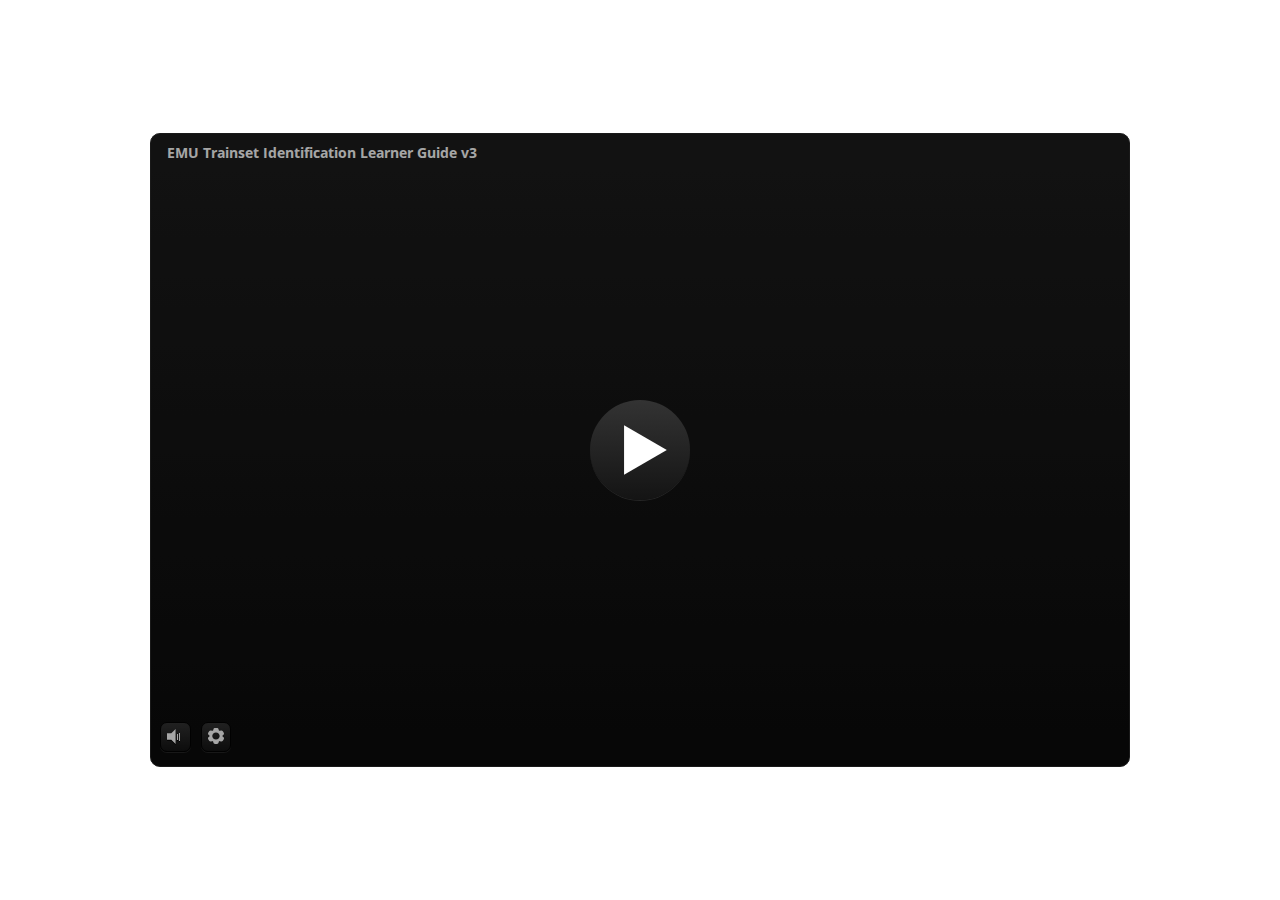
<file: index.html>
﻿<!doctype html>
<html lang="en-US">
<head>
  <meta charset="utf-8">
  <!-- Created using Storyline 3 - http://www.articulate.com  -->
  <!-- version: 3.20.30234.0 -->
  <title>EMU Trainset Identification Learner Guide v3</title>
  <meta http-equiv="x-ua-compatible" content="IE=edge"/>
  <meta name="viewport" content="width=device-width,initial-scale=1,user-scalable=no,shrink-to-fit=no,minimal-ui"/>
  <meta name="apple-mobile-web-app-capable" content="yes"/>
  <style>
    html, body { height: 100%; padding: 0; margin: 0 }
    #app { height: 100%; width: 100%; }
  </style>

  <script>
    window.DS = {};
    window.globals = {
      DATA_PATH_BASE: '',
      HAS_FRAME: true,
      HAS_SLIDE: true,

      lmsPresent: false,
      tinCanPresent: false,
      cmi5Present: false,
      aoSupport: false,
      scale: 'noscale',
      captureRc: false,
      browserSize: 'optimal',
      bgColor: '#FFFFFF',
      features: '',
      themeName: 'classic',
      preloaderColor: '#FFFFFF',
      suppressAnalytics: false,
      productChannel: 'perpetual',
      publishSource: 'storyline',
      aid: '',
      cid: '535375dd-5337-4306-b9a4-77fe873d2278',
      playerVersion: '3.20.30234.0',
      publishTimestamp: '2023-11-30T14:47:47.4319458Z',
      maxIosVideoElements: 10,
      connectionSettings: { },

      
      parseParams: function(qs) {
        if (window.globals.parsedParams != null) {
          return window.globals.parsedParams;
        }
        qs = (qs || window.location.search.substr(1)).split('+').join(' ');
        var params = {},
            tokens,
            re = /[?&]?([^=]+)=([^&]*)/g;

        while (tokens = re.exec(qs)) {
          params[decodeURIComponent(tokens[1]).trim()] =
            decodeURIComponent(tokens[2]).trim();
        }
        window.globals.parsedParams = params;
        return params;
      }

    };
  </script>
  <script>
    var isIe11 = ('ActiveXObject' in window || window.MSBlobBuilder != null)
      && window.msCrypto != null && !window.ActiveXObject;
    if (isIe11) {
      window.globals.unsupportedBrowser = true;
      document.write(atob('[base64]'));
    }
  </script>
  
  <script>window.THREE = { };</script>
  
</head>
<body style="background: #FFFFFF" class="cs-HTML theme-classic">
  <!-- 360 -->
  <script>!function(){var e,i=/iPhone/i,o=/iPod/i,n=/iPad/i,t=/\biOS-universal(?:.+)Mac\b/i,r=/\bAndroid(?:.+)Mobile\b/i,a=/Android/i,d=/(?:SD4930UR|\bSilk(?:.+)Mobile\b)/i,p=/Silk/i,l=/Windows Phone/i,u=/\bWindows(?:.+)ARM\b/i,b=/BlackBerry/i,s=/BB10/i,c=/Opera Mini/i,f=/\b(CriOS|Chrome)(?:.+)Mobile/i,h=/Mobile(?:.+)Firefox\b/i,v=function(e){return void 0!==e&&"MacIntel"===e.platform&&"number"==typeof e.maxTouchPoints&&e.maxTouchPoints>1&&"undefined"==typeof MSStream};e=function(e){var m={userAgent:"",platform:"",maxTouchPoints:0};e||"undefined"==typeof navigator?"string"==typeof e?m.userAgent=e:e&&e.userAgent&&(m={userAgent:e.userAgent,platform:e.platform,maxTouchPoints:e.maxTouchPoints||0}):m={userAgent:navigator.userAgent,platform:navigator.platform,maxTouchPoints:navigator.maxTouchPoints||0};var g=m.userAgent,y=g.split("[FBAN");void 0!==y[1]&&(g=y[0]),void 0!==(y=g.split("Twitter"))[1]&&(g=y[0]);var A=function(e){return function(i){return i.test(e)}}(g),w={apple:{phone:A(i)&&!A(l),ipod:A(o),tablet:!A(i)&&(A(n)||v(m))&&!A(l),universal:A(t),device:(A(i)||A(o)||A(n)||A(t)||v(m))&&!A(l)},amazon:{phone:A(d),tablet:!A(d)&&A(p),device:A(d)||A(p)},android:{phone:!A(l)&&A(d)||!A(l)&&A(r),tablet:!A(l)&&!A(d)&&!A(r)&&(A(p)||A(a)),device:!A(l)&&(A(d)||A(p)||A(r)||A(a))||A(/\bokhttp\b/i)},windows:{phone:A(l),tablet:A(u),device:A(l)||A(u)},other:{blackberry:A(b),blackberry10:A(s),opera:A(c),firefox:A(h),chrome:A(f),device:A(b)||A(s)||A(c)||A(h)||A(f)},any:!1,phone:!1,tablet:!1};return w.any=w.apple.device||w.android.device||w.windows.device||w.other.device,w.phone=w.apple.phone||w.android.phone||w.windows.phone,w.tablet=w.apple.tablet||w.android.tablet||w.windows.tablet,w}(),"object"==typeof exports&&"undefined"!=typeof module?module.exports=e:"function"==typeof define&&define.amd?define((function(){return e})):this.isMobile=e}();
    window.isMobile.apple.tablet = window.isMobile.apple.tablet ||
      (navigator.platform === 'MacIntel' && navigator.maxTouchPoints > 1);
    window.isMobile.apple.device = window.isMobile.apple.device || window.isMobile.apple.tablet;
    window.isMobile.tablet = window.isMobile.tablet || window.isMobile.apple.tablet;
    window.isMobile.any = window.isMobile.any || window.isMobile.apple.tablet;
  </script>

  <div id="focus-sink" tabindex="-1"></div>

  <div id="preso"></div>
  <script>
    (function() {

      var classTypes = [ 'desktop', 'mobile', 'phone', 'tablet' ];

      var addDeviceClasses = function(prefix, testObj) {
        var curr, i;
        for (i = 0; i < classTypes.length; i++) {
          curr = classTypes[i];
          if (testObj[curr]) {
            document.body.classList.add(prefix + curr);
          }
        }
      };

      var params = window.globals.parseParams(),
          isDevicePreview = params.devicepreview === '1',
          isPhoneOverride = params.deviceType === 'phone' || (isDevicePreview && params.phone == '1'),
          isTabletOverride = (params.deviceType === 'tablet' || isDevicePreview) && !isPhoneOverride,
          isMobileOverride = isPhoneOverride || isTabletOverride;

      var deviceView = {
        desktop: !window.isMobile.any && !isMobileOverride,
        mobile: window.isMobile.any || isMobileOverride,
        phone: isPhoneOverride || (window.isMobile.phone && !isTabletOverride),
        tablet: isTabletOverride || window.isMobile.tablet
      };

      window.globals.deviceView = deviceView;
      window.isMobile.desktop = !window.isMobile.any;
      window.isMobile.mobile = window.isMobile.any;

      addDeviceClasses('view-', deviceView);

    })();
  </script>
  
  <script src='story_content/user.js' type=text/javascript></script>
  <div class="slide-loader"></div>

  <script>
    if (window.globals.deviceView.isMobile) { var doc = document, loader = doc.body.querySelector('.slide-loader'); [ 1, 2, 3 ].forEach(function(n) { var d = doc.createElement('div'); d.style.backgroundColor = window.globals.preloaderColor; d.classList.add('mobile-loader-dot'); d.classList.add('dot' + n); loader.appendChild(d); }); }
  </script>

  <div class="mobile-load-title-overlay" style="display: none">
    <div class="mobile-load-title">EMU Trainset Identification Learner Guide v3</div>
  </div>

  <div class="mobile-chrome-warning"></div>

  
<style>
  .warn-connection-dialog {
    display: none;
    background: transparent;
    pointer-events: none;
    position: fixed;
    left: 0;
    top: 0;
    width: 100%;
    height: 100%;
    z-index: 999;
  }

  .warn-connection-content {
    border-radius: 4px;
    background: white;
    border: 1px solid #E7E7E7;
    color: #333333;
    box-shadow: 0 2px 4px rgba(0, 0, 0, 0.25);
    transition: all 150ms ease-out;
    position: absolute;
    white-space: nowrap;
  }

  .view-phone.is-landscape .warn-connection-content {
    left: 23px;
    bottom: 23px;
  }

  .view-tablet.is-landscape .warn-connection-content {
    left: 50%;
    top: 20px;
    transform: translateX(-50%);
  }

  .is-portrait .warn-connection-content {
    transform: translate(-50%, calc(-100% - 15px));
  }

  .warn-connection-content p {
    display: inline-block;
    margin: 0 8px 0 0;
    line-height: 33px;
    font-size: 11px;
  }

  .warn-connection-content svg {
    position: relative;
    vertical-align: middle;
    margin: 0 2px 2px 8px;
  }

  .view-desktop .warn-connection-content {
    left: 1.5em;
    bottom: 1.5em;
  }

  .view-desktop .warn-connection-content p {
    font-size: 1.1em;
  }

  .is-offline .warn-connection-dialog {
    display: block;
  }

  .is-offline .cs-panel * {
    pointer-events: none !important;
  }

  .is-offline .cs-panel {
    pointer-events: all !important;
  }

  .is-offline #nav-controls * {
    pointer-events: none !important;
  }

  .is-offline #nav-controls {
    pointer-events: all !important;
  }
</style>

<div class="warn-connection-dialog">
  <div class="warn-connection-content">
    <svg width="17" height="15" viewBox="0 0 17 15" xmlns="http://www.w3.org/2000/svg">
      <path fill="#8F0000" stroke="white" d="M16.07,12.98 L15.88,12.23 L9.51,1.21 C8.97,0.26,7.6,0.26,7.06,1.21 L0.69,12.23 C0.15,13.16,0.81,14.36,1.91,14.36 H14.65 C15.47,14.36,16.05,13.7,16.07,12.98 Z"/>
      <path fill="white" stroke="white" d="M8.58,5.5 C8.35,5.28,8.5,5.35,8.21,5.32 C8.09,5.35,7.97,5.49,7.96,5.67 C7.97,5.79,7.98,5.92,7.98,6.04 L7.98,6.04 C7.99,6.17,8,6.31,8.01,6.43 L8.01,6.44 C8.03,6.92,8.06,7.41,8.09,7.9 L8.09,7.9 C8.12,8.39,8.14,8.88,8.17,9.37 C8.17,9.39,8.18,9.42,8.2,9.44 C8.23,9.46,8.25,9.47,8.28,9.47 C8.31,9.47,8.34,9.46,8.35,9.44 C8.37,9.43,8.38,9.4,8.39,9.35 L8.39,9.34 C8.39,9.24,8.4,9.15,8.4,9.05 L8.4,9.05 C8.41,8.96,8.41,8.86,8.42,8.75 C8.43,8.44,8.45,8.12,8.47,7.81 L8.47,7.81 C8.49,7.49,8.51,7.18,8.53,6.87 C8.55,6.46,8.56,6.05,8.59,5.64 L8.6,5.62 C8.6,5.57,8.59,5.53,8.58,5.5 L8.21,5.32 Z"/>
      <circle fill="white" stroke="white" cx="8.3" cy="11.35" r="0.3"/>
    </svg>
    <p>You are offline. Trying to reconnect...</p>
  </div>
</div>

<script>
  (function() {
    window.DS.connection = {
      warningShown: false,
      assets: {},
      loadingAssetGroup: false,
      retryDelay: 500
    };

    // @TODO this is POC code and can be cleaned up a bit more if we move forward
    // with the feature



    // The `window.globals.features` variable must be set in `webpack.dev.config` when testing locally - it is not enough
    // to have it in the data - but it must be set there as well.
    var useConnectionMessages = window.AbortController != null &&
      window.location.protocol != 'file:' &&
      window.globals.features.indexOf('ConnectionMessages') != -1;

    window.DS.connection.useConnectionMessages = useConnectionMessages

    var assetCount = 0;
    var checkLoadedId;
    var connectionSettings = window.globals.connectionSettings;

    if (useConnectionMessages && connectionSettings != null) {
      var contentEl = document.querySelector('.warn-connection-content');
      var messageEl = contentEl.querySelector('p')

      if (connectionSettings.useDarkTheme) {
        contentEl.style.borderColor = '#BABBBA';
        contentEl.style.backgroundColor = '#282828';
        contentEl.style.color = '#FFFFFF';
      }

      if (connectionSettings.message != null) {
        messageEl.textContent = window.decodeURIComponent(connectionSettings.message);
      }
    }

    function checkAssetsReady() {
      for (var i in DS.connection.assets) {
        if (!DS.connection.assets[i].success) {
          return false;
        }
      }
      return true;
    }

    function stopAssetGroup() {
      if (!useConnectionMessages) { return; }

      assetCount = 0;

      DS.connection.oldAssetGroup = DS.connection.assets;
      DS.connection.assets = {};
      DS.connection.loadingAssetGroup = false;
      clearInterval(checkLoadedId);
    }

    function startAssetGroup() {
      if (!useConnectionMessages) { return; }
      var ticks = 0;
      clearInterval(checkLoadedId);
      checkLoadedId = setInterval(function() {
        var loaded = 0;
        if (assetCount === 0 && loaded === 0) {
          clearInterval(checkLoadedId);
          return;
        }

        for (var i in DS.connection.assets) {
          if (DS.connection.assets[i].success) {
            loaded++;
          }
        }

        if (assetCount === loaded && checkAssetsReady()) {
          for (var i in DS.connection.assets) {
            if (DS.connection.assets[i].action) {
              DS.connection.assets[i].action();
            }
          }
          hideWarning();
          stopAssetGroup();
        }
      }, 100)
    }

    function requiredAsset(url, action, retry, type) {
      if (!useConnectionMessages) { return; }
      if (DS.connection.assets[url]) { return; }

      DS.connection.assets[url] = {
        success: false, action: action, retry: retry, type: type
      };
      assetCount = Object.keys(DS.connection.assets).length;
      if (!DS.connection.loadingAssetGroup) {
        startAssetGroup();
      }
      DS.connection.loadingAssetGroup = true;
    }

    function assetLoaded(url) {
      if (!useConnectionMessages) { return; }
      if (DS.connection.assets[url]) {
        DS.connection.assets[url].success = true;
      }
    }

    function assetFailed(url) {
      if (!useConnectionMessages) { return; }
      if (!DS.connection.assets[url]) {
        if (/\.js$/.test(url)) {
          setTimeout(function() {
            if (DS.connection.lastSlideLoaded != null) {
              DS.connection.lastSlideLoaded();
            }
          }, DS.connection.retryDelay);
        }
        return;
      }
      if (!DS.connection.warningShown) { showWarning(); }
      if (DS.connection.assets[url].retry) {
        setTimeout(function() {
          if (!DS.connection.assets[url].success) {
            DS.connection.assets[url].retry()
          }
        }, DS.connection.retryDelay);
      }
    }

    function hideWarning() {
      document.body.classList.remove('is-offline');
      DS.connection.warningShown = false;
    }
    DS.connection.hideWarning = hideWarning

    function showWarning(btn) {
      document.body.classList.add('is-offline')
      DS.connection.warningShown = true;
      updateWarningPosition();
    }

    function updateWarningPosition() {
      if (!DS.connection.warningShown) {
        return;
      }

      var isPortrait = document.body.classList.contains('is-portrait');
      var warningEl = document.querySelector('.warn-connection-content');

      if (isPortrait) {
        var slide = document.querySelector('.primary-slide');
        var slideRect = slide.getBoundingClientRect();

        warningEl.style.top = `${slideRect.top}px`
        warningEl.style.left = `${slideRect.left + slideRect.width / 2}px`
      } else {
        warningEl.style.top = null;
        warningEl.style.left = null;
      }

      window.requestAnimationFrame(updateWarningPosition);
    }

    // these will all be noops if the feature flag isn't set in
    // the data and `window.globals.features`
    DS.connection.requiredAsset = requiredAsset;
    DS.connection.assetLoaded = assetLoaded;
    DS.connection.assetFailed = assetFailed;
    DS.connection.stopAssetGroup = stopAssetGroup;
    DS.connection.startAssetGroup = startAssetGroup;
  })();
</script>


  <script>
    
    if (window.autoSpider && window.vInterfaceObject) {
      document.querySelector('.mobile-load-title-overlay').style.display = 'none';
    }
  </script>

  

  <link rel="stylesheet" href="html5/data/css/output.min.css" data-noprefix/>
</body>
<script src="html5/lib/scripts/bootstrapper.min.js"></script>
</html>
</file>
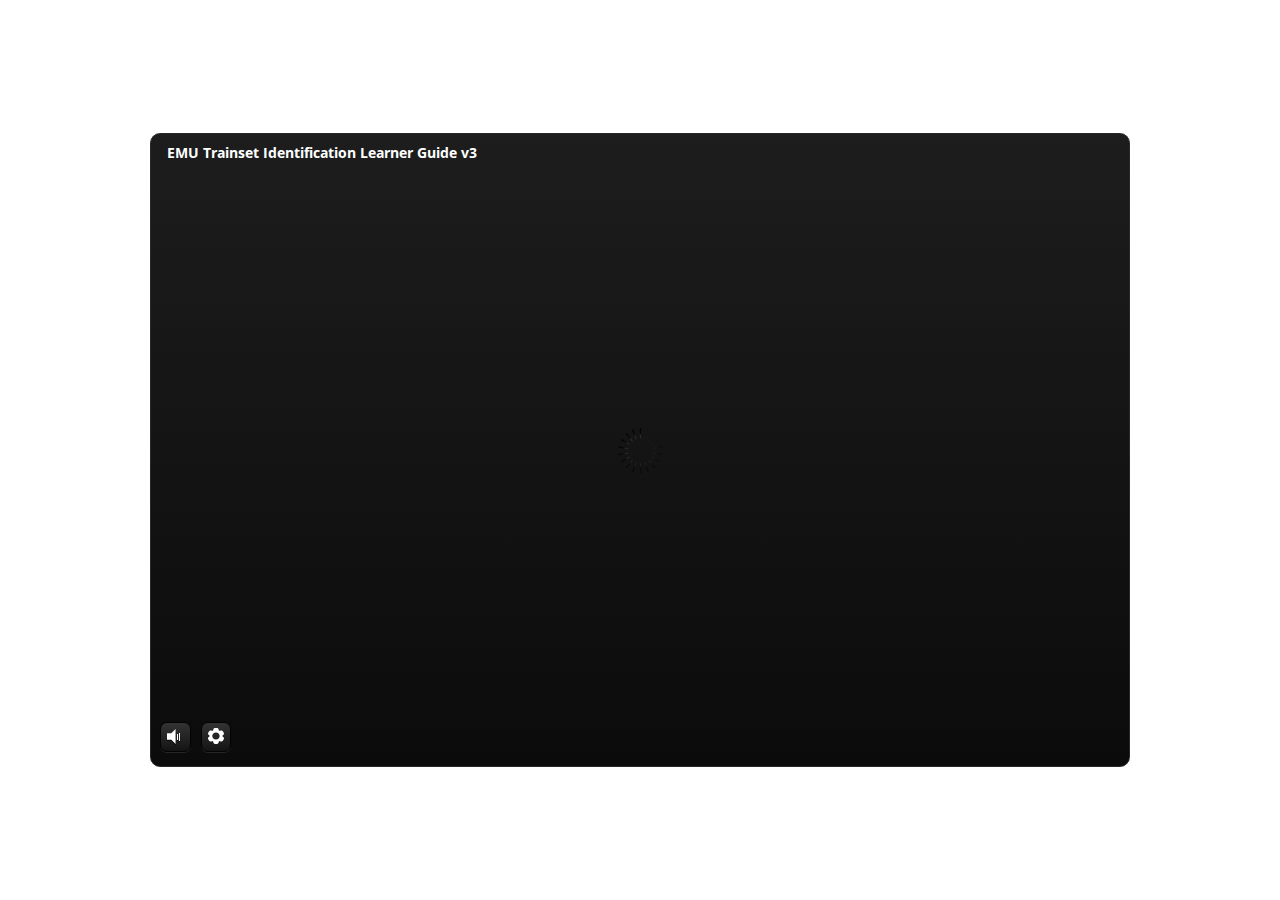
<file: index_lms.html>
<!doctype html>
<html lang="en-US">
<head>
  <meta charset="utf-8">
  <!-- Created using Storyline 3 - http://www.articulate.com  -->
  <!-- version: 3.20.30234.0 -->
  <title>EMU Trainset Identification Learner Guide v3</title>
  <meta http-equiv="x-ua-compatible" content="IE=edge"/>
  <meta name="viewport" content="width=device-width,initial-scale=1,user-scalable=no,shrink-to-fit=no,minimal-ui"/>
  <meta name="apple-mobile-web-app-capable" content="yes"/>
  <style>
    html, body { height: 100%; padding: 0; margin: 0 }
    #app { height: 100%; width: 100%; }
  </style>

  <script>
    window.DS = {};
    window.globals = {
      DATA_PATH_BASE: '',
      HAS_FRAME: true,
      HAS_SLIDE: true,

      lmsPresent: true,
      tinCanPresent: false,
      cmi5Present: false,
      aoSupport: false,
      scale: 'noscale',
      captureRc: false,
      browserSize: 'optimal',
      bgColor: '#FFFFFF',
      features: '',
      themeName: 'classic',
      preloaderColor: '#FFFFFF',
      suppressAnalytics: false,
      productChannel: 'perpetual',
      publishSource: 'storyline',
      aid: '',
      cid: '535375dd-5337-4306-b9a4-77fe873d2278',
      playerVersion: '3.20.30234.0',
      publishTimestamp: '2023-11-30T14:47:47.5418476Z',
      maxIosVideoElements: 10,
      connectionSettings: { },

      
      parseParams: function(qs) {
        if (window.globals.parsedParams != null) {
          return window.globals.parsedParams;
        }
        qs = (qs || window.location.search.substr(1)).split('+').join(' ');
        var params = {},
            tokens,
            re = /[?&]?([^=]+)=([^&]*)/g;

        while (tokens = re.exec(qs)) {
          params[decodeURIComponent(tokens[1]).trim()] =
            decodeURIComponent(tokens[2]).trim();
        }
        window.globals.parsedParams = params;
        return params;
      }

    };
  </script>
  <script>
    var isIe11 = ('ActiveXObject' in window || window.MSBlobBuilder != null)
      && window.msCrypto != null && !window.ActiveXObject;
    if (isIe11) {
      window.globals.unsupportedBrowser = true;
      document.write(atob('[base64]'));
    }
  </script>
  <script src="lms/scormdriver.js" charset="utf-8"></script>
  <script>window.THREE = { };</script>
  
</head>
<body style="background: #FFFFFF" class="cs-HTML theme-classic">
  <!-- 360 -->
  <script>!function(){var e,i=/iPhone/i,o=/iPod/i,n=/iPad/i,t=/\biOS-universal(?:.+)Mac\b/i,r=/\bAndroid(?:.+)Mobile\b/i,a=/Android/i,d=/(?:SD4930UR|\bSilk(?:.+)Mobile\b)/i,p=/Silk/i,l=/Windows Phone/i,u=/\bWindows(?:.+)ARM\b/i,b=/BlackBerry/i,s=/BB10/i,c=/Opera Mini/i,f=/\b(CriOS|Chrome)(?:.+)Mobile/i,h=/Mobile(?:.+)Firefox\b/i,v=function(e){return void 0!==e&&"MacIntel"===e.platform&&"number"==typeof e.maxTouchPoints&&e.maxTouchPoints>1&&"undefined"==typeof MSStream};e=function(e){var m={userAgent:"",platform:"",maxTouchPoints:0};e||"undefined"==typeof navigator?"string"==typeof e?m.userAgent=e:e&&e.userAgent&&(m={userAgent:e.userAgent,platform:e.platform,maxTouchPoints:e.maxTouchPoints||0}):m={userAgent:navigator.userAgent,platform:navigator.platform,maxTouchPoints:navigator.maxTouchPoints||0};var g=m.userAgent,y=g.split("[FBAN");void 0!==y[1]&&(g=y[0]),void 0!==(y=g.split("Twitter"))[1]&&(g=y[0]);var A=function(e){return function(i){return i.test(e)}}(g),w={apple:{phone:A(i)&&!A(l),ipod:A(o),tablet:!A(i)&&(A(n)||v(m))&&!A(l),universal:A(t),device:(A(i)||A(o)||A(n)||A(t)||v(m))&&!A(l)},amazon:{phone:A(d),tablet:!A(d)&&A(p),device:A(d)||A(p)},android:{phone:!A(l)&&A(d)||!A(l)&&A(r),tablet:!A(l)&&!A(d)&&!A(r)&&(A(p)||A(a)),device:!A(l)&&(A(d)||A(p)||A(r)||A(a))||A(/\bokhttp\b/i)},windows:{phone:A(l),tablet:A(u),device:A(l)||A(u)},other:{blackberry:A(b),blackberry10:A(s),opera:A(c),firefox:A(h),chrome:A(f),device:A(b)||A(s)||A(c)||A(h)||A(f)},any:!1,phone:!1,tablet:!1};return w.any=w.apple.device||w.android.device||w.windows.device||w.other.device,w.phone=w.apple.phone||w.android.phone||w.windows.phone,w.tablet=w.apple.tablet||w.android.tablet||w.windows.tablet,w}(),"object"==typeof exports&&"undefined"!=typeof module?module.exports=e:"function"==typeof define&&define.amd?define((function(){return e})):this.isMobile=e}();
    window.isMobile.apple.tablet = window.isMobile.apple.tablet ||
      (navigator.platform === 'MacIntel' && navigator.maxTouchPoints > 1);
    window.isMobile.apple.device = window.isMobile.apple.device || window.isMobile.apple.tablet;
    window.isMobile.tablet = window.isMobile.tablet || window.isMobile.apple.tablet;
    window.isMobile.any = window.isMobile.any || window.isMobile.apple.tablet;
  </script>

  <div id="focus-sink" tabindex="-1"></div>

  <div id="preso"></div>
  <script>
    (function() {

      var classTypes = [ 'desktop', 'mobile', 'phone', 'tablet' ];

      var addDeviceClasses = function(prefix, testObj) {
        var curr, i;
        for (i = 0; i < classTypes.length; i++) {
          curr = classTypes[i];
          if (testObj[curr]) {
            document.body.classList.add(prefix + curr);
          }
        }
      };

      var params = window.globals.parseParams(),
          isDevicePreview = params.devicepreview === '1',
          isPhoneOverride = params.deviceType === 'phone' || (isDevicePreview && params.phone == '1'),
          isTabletOverride = (params.deviceType === 'tablet' || isDevicePreview) && !isPhoneOverride,
          isMobileOverride = isPhoneOverride || isTabletOverride;

      var deviceView = {
        desktop: !window.isMobile.any && !isMobileOverride,
        mobile: window.isMobile.any || isMobileOverride,
        phone: isPhoneOverride || (window.isMobile.phone && !isTabletOverride),
        tablet: isTabletOverride || window.isMobile.tablet
      };

      window.globals.deviceView = deviceView;
      window.isMobile.desktop = !window.isMobile.any;
      window.isMobile.mobile = window.isMobile.any;

      addDeviceClasses('view-', deviceView);

    })();
  </script>
  
  <script src='story_content/user.js' type=text/javascript></script>
  <div class="slide-loader"></div>

  <script>
    if (window.globals.deviceView.isMobile) { var doc = document, loader = doc.body.querySelector('.slide-loader'); [ 1, 2, 3 ].forEach(function(n) { var d = doc.createElement('div'); d.style.backgroundColor = window.globals.preloaderColor; d.classList.add('mobile-loader-dot'); d.classList.add('dot' + n); loader.appendChild(d); }); }
  </script>

  <div class="mobile-load-title-overlay" style="display: none">
    <div class="mobile-load-title">EMU Trainset Identification Learner Guide v3</div>
  </div>

  <div class="mobile-chrome-warning"></div>

  
<style>
  .warn-connection-dialog {
    display: none;
    background: transparent;
    pointer-events: none;
    position: fixed;
    left: 0;
    top: 0;
    width: 100%;
    height: 100%;
    z-index: 999;
  }

  .warn-connection-content {
    border-radius: 4px;
    background: white;
    border: 1px solid #E7E7E7;
    color: #333333;
    box-shadow: 0 2px 4px rgba(0, 0, 0, 0.25);
    transition: all 150ms ease-out;
    position: absolute;
    white-space: nowrap;
  }

  .view-phone.is-landscape .warn-connection-content {
    left: 23px;
    bottom: 23px;
  }

  .view-tablet.is-landscape .warn-connection-content {
    left: 50%;
    top: 20px;
    transform: translateX(-50%);
  }

  .is-portrait .warn-connection-content {
    transform: translate(-50%, calc(-100% - 15px));
  }

  .warn-connection-content p {
    display: inline-block;
    margin: 0 8px 0 0;
    line-height: 33px;
    font-size: 11px;
  }

  .warn-connection-content svg {
    position: relative;
    vertical-align: middle;
    margin: 0 2px 2px 8px;
  }

  .view-desktop .warn-connection-content {
    left: 1.5em;
    bottom: 1.5em;
  }

  .view-desktop .warn-connection-content p {
    font-size: 1.1em;
  }

  .is-offline .warn-connection-dialog {
    display: block;
  }

  .is-offline .cs-panel * {
    pointer-events: none !important;
  }

  .is-offline .cs-panel {
    pointer-events: all !important;
  }

  .is-offline #nav-controls * {
    pointer-events: none !important;
  }

  .is-offline #nav-controls {
    pointer-events: all !important;
  }
</style>

<div class="warn-connection-dialog">
  <div class="warn-connection-content">
    <svg width="17" height="15" viewBox="0 0 17 15" xmlns="http://www.w3.org/2000/svg">
      <path fill="#8F0000" stroke="white" d="M16.07,12.98 L15.88,12.23 L9.51,1.21 C8.97,0.26,7.6,0.26,7.06,1.21 L0.69,12.23 C0.15,13.16,0.81,14.36,1.91,14.36 H14.65 C15.47,14.36,16.05,13.7,16.07,12.98 Z"/>
      <path fill="white" stroke="white" d="M8.58,5.5 C8.35,5.28,8.5,5.35,8.21,5.32 C8.09,5.35,7.97,5.49,7.96,5.67 C7.97,5.79,7.98,5.92,7.98,6.04 L7.98,6.04 C7.99,6.17,8,6.31,8.01,6.43 L8.01,6.44 C8.03,6.92,8.06,7.41,8.09,7.9 L8.09,7.9 C8.12,8.39,8.14,8.88,8.17,9.37 C8.17,9.39,8.18,9.42,8.2,9.44 C8.23,9.46,8.25,9.47,8.28,9.47 C8.31,9.47,8.34,9.46,8.35,9.44 C8.37,9.43,8.38,9.4,8.39,9.35 L8.39,9.34 C8.39,9.24,8.4,9.15,8.4,9.05 L8.4,9.05 C8.41,8.96,8.41,8.86,8.42,8.75 C8.43,8.44,8.45,8.12,8.47,7.81 L8.47,7.81 C8.49,7.49,8.51,7.18,8.53,6.87 C8.55,6.46,8.56,6.05,8.59,5.64 L8.6,5.62 C8.6,5.57,8.59,5.53,8.58,5.5 L8.21,5.32 Z"/>
      <circle fill="white" stroke="white" cx="8.3" cy="11.35" r="0.3"/>
    </svg>
    <p>You are offline. Trying to reconnect...</p>
  </div>
</div>

<script>
  (function() {
    window.DS.connection = {
      warningShown: false,
      assets: {},
      loadingAssetGroup: false,
      retryDelay: 500
    };

    // @TODO this is POC code and can be cleaned up a bit more if we move forward
    // with the feature



    // The `window.globals.features` variable must be set in `webpack.dev.config` when testing locally - it is not enough
    // to have it in the data - but it must be set there as well.
    var useConnectionMessages = window.AbortController != null &&
      window.location.protocol != 'file:' &&
      window.globals.features.indexOf('ConnectionMessages') != -1;

    window.DS.connection.useConnectionMessages = useConnectionMessages

    var assetCount = 0;
    var checkLoadedId;
    var connectionSettings = window.globals.connectionSettings;

    if (useConnectionMessages && connectionSettings != null) {
      var contentEl = document.querySelector('.warn-connection-content');
      var messageEl = contentEl.querySelector('p')

      if (connectionSettings.useDarkTheme) {
        contentEl.style.borderColor = '#BABBBA';
        contentEl.style.backgroundColor = '#282828';
        contentEl.style.color = '#FFFFFF';
      }

      if (connectionSettings.message != null) {
        messageEl.textContent = window.decodeURIComponent(connectionSettings.message);
      }
    }

    function checkAssetsReady() {
      for (var i in DS.connection.assets) {
        if (!DS.connection.assets[i].success) {
          return false;
        }
      }
      return true;
    }

    function stopAssetGroup() {
      if (!useConnectionMessages) { return; }

      assetCount = 0;

      DS.connection.oldAssetGroup = DS.connection.assets;
      DS.connection.assets = {};
      DS.connection.loadingAssetGroup = false;
      clearInterval(checkLoadedId);
    }

    function startAssetGroup() {
      if (!useConnectionMessages) { return; }
      var ticks = 0;
      clearInterval(checkLoadedId);
      checkLoadedId = setInterval(function() {
        var loaded = 0;
        if (assetCount === 0 && loaded === 0) {
          clearInterval(checkLoadedId);
          return;
        }

        for (var i in DS.connection.assets) {
          if (DS.connection.assets[i].success) {
            loaded++;
          }
        }

        if (assetCount === loaded && checkAssetsReady()) {
          for (var i in DS.connection.assets) {
            if (DS.connection.assets[i].action) {
              DS.connection.assets[i].action();
            }
          }
          hideWarning();
          stopAssetGroup();
        }
      }, 100)
    }

    function requiredAsset(url, action, retry, type) {
      if (!useConnectionMessages) { return; }
      if (DS.connection.assets[url]) { return; }

      DS.connection.assets[url] = {
        success: false, action: action, retry: retry, type: type
      };
      assetCount = Object.keys(DS.connection.assets).length;
      if (!DS.connection.loadingAssetGroup) {
        startAssetGroup();
      }
      DS.connection.loadingAssetGroup = true;
    }

    function assetLoaded(url) {
      if (!useConnectionMessages) { return; }
      if (DS.connection.assets[url]) {
        DS.connection.assets[url].success = true;
      }
    }

    function assetFailed(url) {
      if (!useConnectionMessages) { return; }
      if (!DS.connection.assets[url]) {
        if (/\.js$/.test(url)) {
          setTimeout(function() {
            if (DS.connection.lastSlideLoaded != null) {
              DS.connection.lastSlideLoaded();
            }
          }, DS.connection.retryDelay);
        }
        return;
      }
      if (!DS.connection.warningShown) { showWarning(); }
      if (DS.connection.assets[url].retry) {
        setTimeout(function() {
          if (!DS.connection.assets[url].success) {
            DS.connection.assets[url].retry()
          }
        }, DS.connection.retryDelay);
      }
    }

    function hideWarning() {
      document.body.classList.remove('is-offline');
      DS.connection.warningShown = false;
    }
    DS.connection.hideWarning = hideWarning

    function showWarning(btn) {
      document.body.classList.add('is-offline')
      DS.connection.warningShown = true;
      updateWarningPosition();
    }

    function updateWarningPosition() {
      if (!DS.connection.warningShown) {
        return;
      }

      var isPortrait = document.body.classList.contains('is-portrait');
      var warningEl = document.querySelector('.warn-connection-content');

      if (isPortrait) {
        var slide = document.querySelector('.primary-slide');
        var slideRect = slide.getBoundingClientRect();

        warningEl.style.top = `${slideRect.top}px`
        warningEl.style.left = `${slideRect.left + slideRect.width / 2}px`
      } else {
        warningEl.style.top = null;
        warningEl.style.left = null;
      }

      window.requestAnimationFrame(updateWarningPosition);
    }

    // these will all be noops if the feature flag isn't set in
    // the data and `window.globals.features`
    DS.connection.requiredAsset = requiredAsset;
    DS.connection.assetLoaded = assetLoaded;
    DS.connection.assetFailed = assetFailed;
    DS.connection.stopAssetGroup = stopAssetGroup;
    DS.connection.startAssetGroup = startAssetGroup;
  })();
</script>


  <script>
    
    if (window.autoSpider && window.vInterfaceObject) {
      document.querySelector('.mobile-load-title-overlay').style.display = 'none';
    }
  </script>

  

  <link rel="stylesheet" href="html5/data/css/output.min.css" data-noprefix/>
</body>
<script src="html5/lib/scripts/bootstrapper.min.js"></script>
</html>
</file>
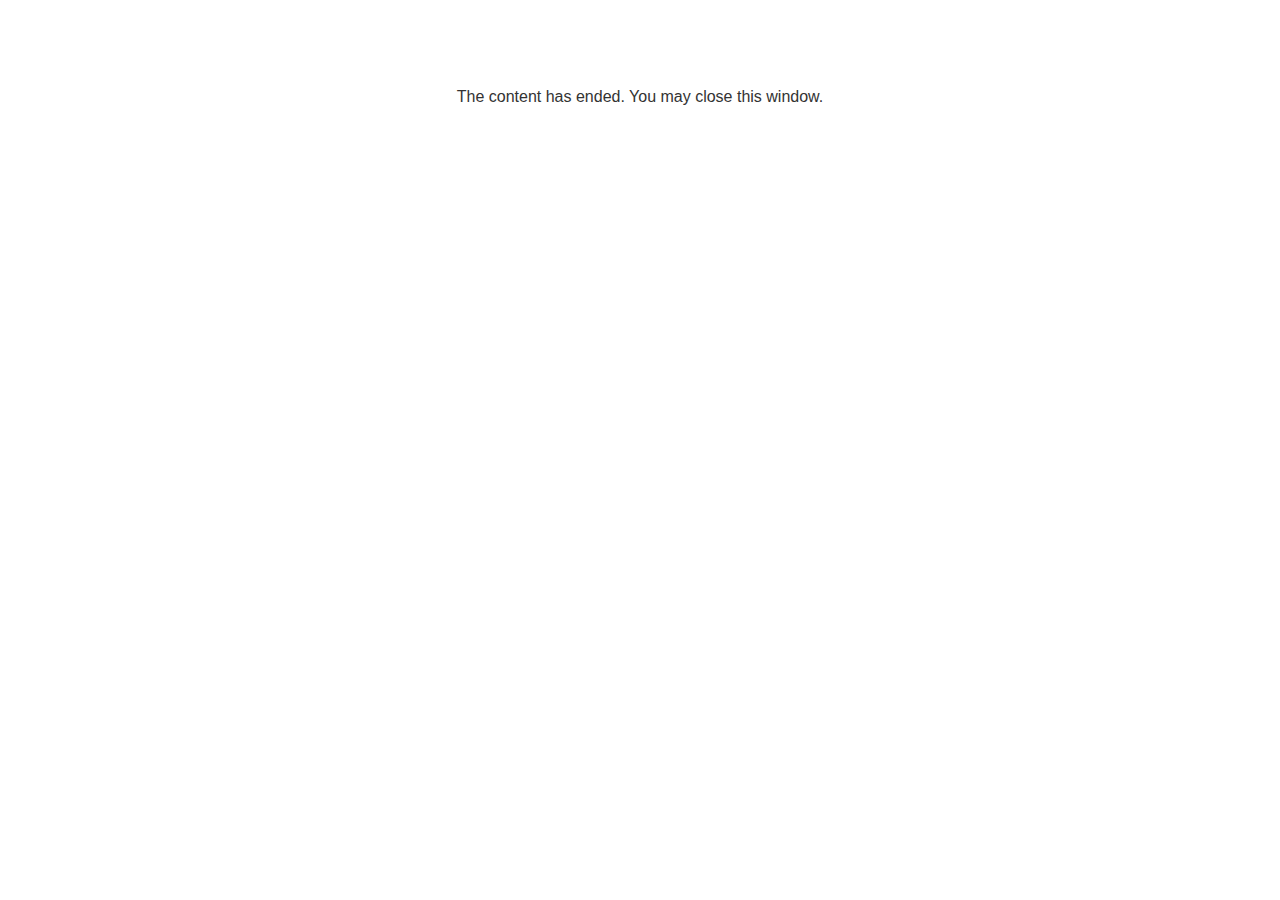
<file: lms/goodbye.html>
<!doctype html>
<html>
<body style="background-color: #ffffff;">

<p role="alert" style="color: #333333;font-family: Open Sans, articulate, tahoma, arial;font-size: medium;text-align: center;">
<br><br><br><br>
The content has ended. You may close this window.
</p>

</body>
</html>
</file>
